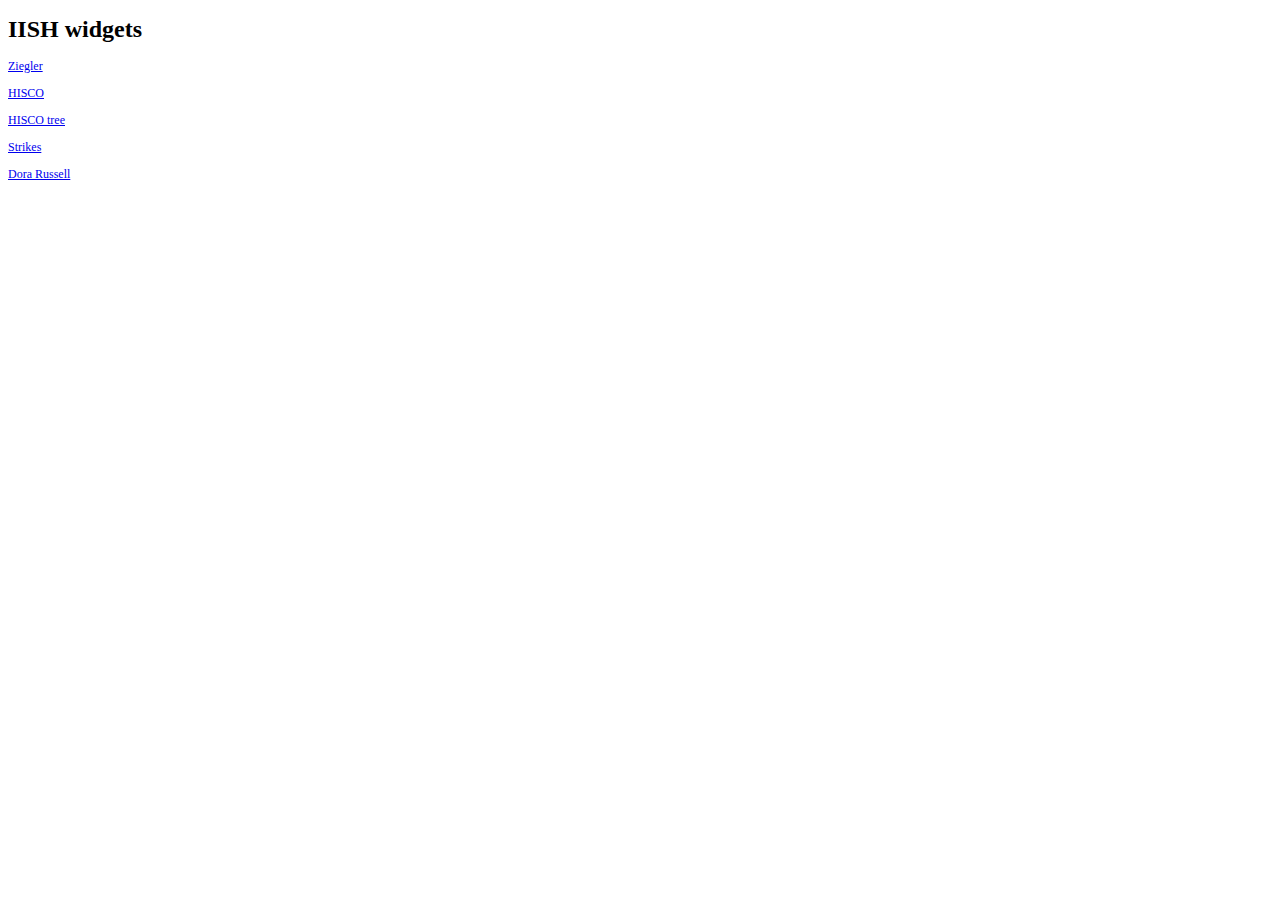
<file: widget/src/main/webapp/index.html>
<!DOCTYPE html>

<html>
<head>
    <title>Widget development</title>
    <link type="text/css" href="css/ui-lightness/jquery-ui-1.8rc1.custom.css" rel="stylesheet"/>
    <link type="text/css" href="css/ui-lightness/widget.css" rel="stylesheet"/>

    <style type="text/css">
        body {
            font-size: 0.75em;
        }
    </style>
</head>

<body>
<h1>IISH widgets</h1>
<p><a href="ziegler.htm">Ziegler</a></p>
<p><a href="hisco.htm">HISCO</a></p>
<p><a href="hisco.tree.htm">HISCO tree</a></p>
<p><a href="strikes.htm">Strikes</a></p>
<p><a href="dorarussell.htm">Dora Russell</a></p>
</body>

</html>
</file>
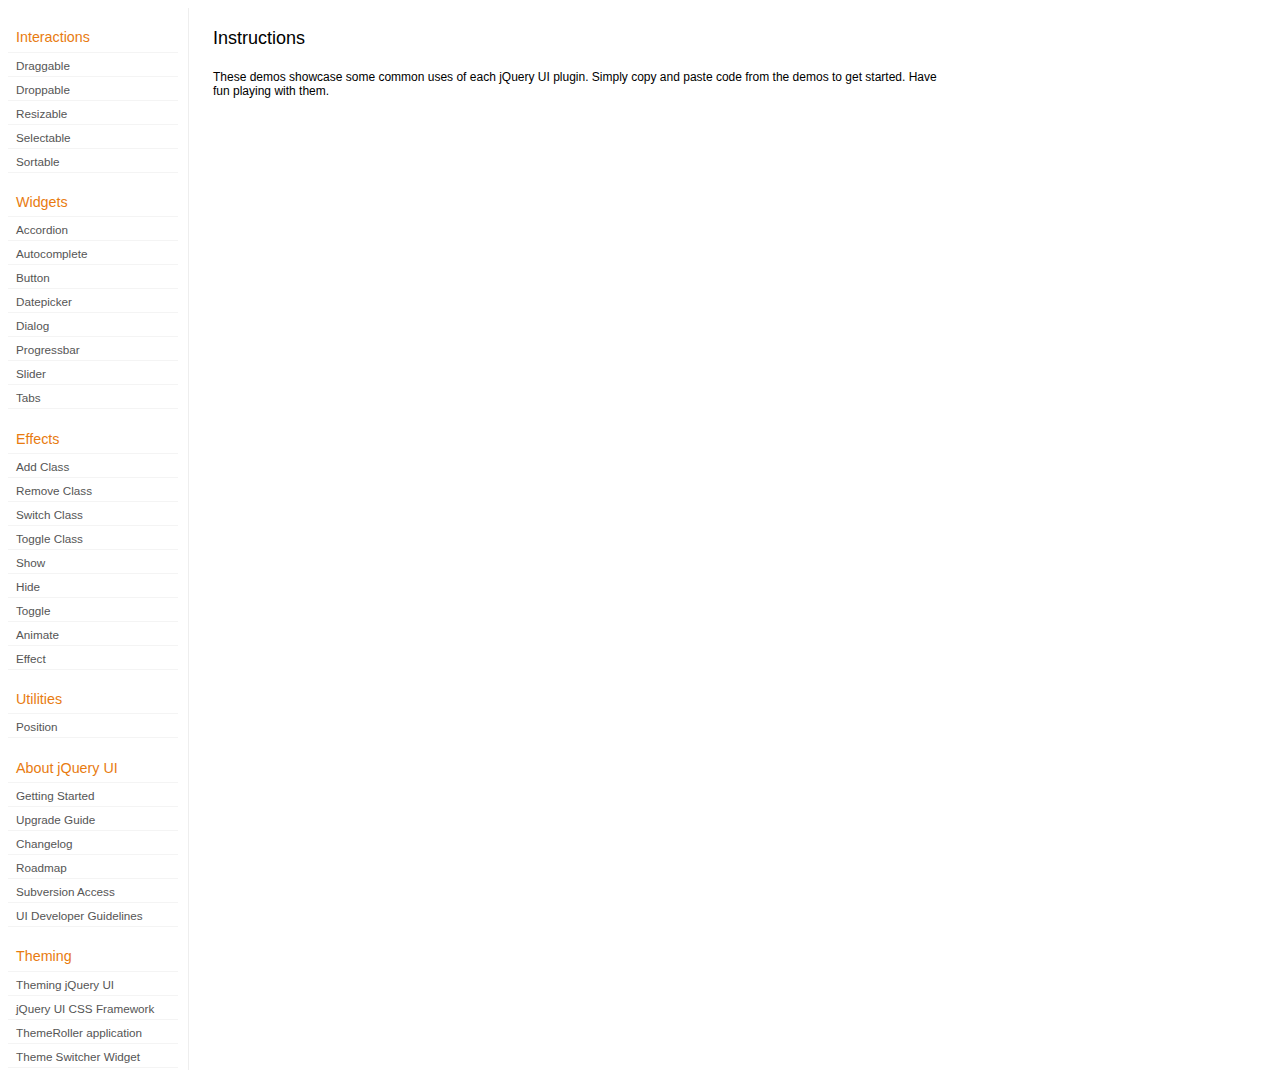
<file: widget/src/main/webapp/development-bundle/demos/index.html>
<!doctype html>
<html lang="en">
<head>
	<meta http-equiv="Content-Type" content="text/html; charset=utf-8" />
	<title>jQuery UI Demos</title>
	<link type="text/css" href="../themes/base/ui.all.css" rel="stylesheet" />
	<link type="text/css" href="demos.css" rel="stylesheet" />
	<script type="text/javascript" src="../jquery-1.4.1.js"></script>
	<script type="text/javascript" src="../external/jquery.bgiframe-2.1.1.js"></script>
	<script type="text/javascript" src="../ui/jquery.ui.core.js"></script>
	<script type="text/javascript" src="../ui/jquery.ui.widget.js"></script>
	<script type="text/javascript" src="../ui/jquery.ui.mouse.js"></script>
	<script type="text/javascript" src="../ui/jquery.ui.accordion.js"></script>
	<script type="text/javascript" src="../ui/jquery.ui.autocomplete.js"></script>
	<script type="text/javascript" src="../ui/jquery.ui.button.js"></script>
	<script type="text/javascript" src="../ui/jquery.ui.datepicker.js"></script>
	<script type="text/javascript" src="../ui/jquery.ui.dialog.js"></script>
	<script type="text/javascript" src="../ui/jquery.ui.draggable.js"></script>
	<script type="text/javascript" src="../ui/jquery.ui.droppable.js"></script>
	<script type="text/javascript" src="../ui/jquery.ui.position.js"></script>
	<script type="text/javascript" src="../ui/jquery.ui.progressbar.js"></script>
	<script type="text/javascript" src="../ui/jquery.ui.resizable.js"></script>
	<script type="text/javascript" src="../ui/jquery.ui.selectable.js"></script>
	<script type="text/javascript" src="../ui/jquery.ui.slider.js"></script>
	<script type="text/javascript" src="../ui/jquery.ui.sortable.js"></script>
	<script type="text/javascript" src="../ui/jquery.ui.tabs.js"></script>
	<script type="text/javascript" src="../ui/jquery.effects.core.js"></script>
	<script type="text/javascript" src="../ui/jquery.effects.blind.js"></script>
	<script type="text/javascript" src="../ui/jquery.effects.bounce.js"></script>
	<script type="text/javascript" src="../ui/jquery.effects.clip.js"></script>
	<script type="text/javascript" src="../ui/jquery.effects.drop.js"></script>
	<script type="text/javascript" src="../ui/jquery.effects.explode.js"></script>
	<script type="text/javascript" src="../ui/jquery.effects.fold.js"></script>
	<script type="text/javascript" src="../ui/jquery.effects.highlight.js"></script>
	<script type="text/javascript" src="../ui/jquery.effects.pulsate.js"></script>
	<script type="text/javascript" src="../ui/jquery.effects.scale.js"></script>
	<script type="text/javascript" src="../ui/jquery.effects.shake.js"></script>
	<script type="text/javascript" src="../ui/jquery.effects.slide.js"></script>
	<script type="text/javascript" src="../ui/jquery.effects.transfer.js"></script>
	<script type="text/javascript" src="../ui/i18n/jquery.ui.datepicker-af.js"></script>
	<script type="text/javascript" src="../ui/i18n/jquery.ui.datepicker-ar.js"></script>
	<script type="text/javascript" src="../ui/i18n/jquery.ui.datepicker-az.js"></script>
	<script type="text/javascript" src="../ui/i18n/jquery.ui.datepicker-bs.js"></script>
	<script type="text/javascript" src="../ui/i18n/jquery.ui.datepicker-bg.js"></script>
	<script type="text/javascript" src="../ui/i18n/jquery.ui.datepicker-ca.js"></script>
	<script type="text/javascript" src="../ui/i18n/jquery.ui.datepicker-cs.js"></script>
	<script type="text/javascript" src="../ui/i18n/jquery.ui.datepicker-da.js"></script>
	<script type="text/javascript" src="../ui/i18n/jquery.ui.datepicker-de.js"></script>
	<script type="text/javascript" src="../ui/i18n/jquery.ui.datepicker-el.js"></script>
	<script type="text/javascript" src="../ui/i18n/jquery.ui.datepicker-en-GB.js"></script>
	<script type="text/javascript" src="../ui/i18n/jquery.ui.datepicker-eo.js"></script>
	<script type="text/javascript" src="../ui/i18n/jquery.ui.datepicker-es.js"></script>
	<script type="text/javascript" src="../ui/i18n/jquery.ui.datepicker-et.js"></script>
	<script type="text/javascript" src="../ui/i18n/jquery.ui.datepicker-eu.js"></script>
	<script type="text/javascript" src="../ui/i18n/jquery.ui.datepicker-fa.js"></script>
	<script type="text/javascript" src="../ui/i18n/jquery.ui.datepicker-fi.js"></script>
	<script type="text/javascript" src="../ui/i18n/jquery.ui.datepicker-fr.js"></script>
	<script type="text/javascript" src="../ui/i18n/jquery.ui.datepicker-fr-CH.js"></script>
	<script type="text/javascript" src="../ui/i18n/jquery.ui.datepicker-he.js"></script>
	<script type="text/javascript" src="../ui/i18n/jquery.ui.datepicker-hr.js"></script>
	<script type="text/javascript" src="../ui/i18n/jquery.ui.datepicker-hu.js"></script>
	<script type="text/javascript" src="../ui/i18n/jquery.ui.datepicker-hy.js"></script>
	<script type="text/javascript" src="../ui/i18n/jquery.ui.datepicker-id.js"></script>
	<script type="text/javascript" src="../ui/i18n/jquery.ui.datepicker-is.js"></script>
	<script type="text/javascript" src="../ui/i18n/jquery.ui.datepicker-it.js"></script>
	<script type="text/javascript" src="../ui/i18n/jquery.ui.datepicker-ja.js"></script>
	<script type="text/javascript" src="../ui/i18n/jquery.ui.datepicker-ko.js"></script>
	<script type="text/javascript" src="../ui/i18n/jquery.ui.datepicker-lt.js"></script>
	<script type="text/javascript" src="../ui/i18n/jquery.ui.datepicker-lv.js"></script>
	<script type="text/javascript" src="../ui/i18n/jquery.ui.datepicker-ms.js"></script>
	<script type="text/javascript" src="../ui/i18n/jquery.ui.datepicker-nl.js"></script>
	<script type="text/javascript" src="../ui/i18n/jquery.ui.datepicker-no.js"></script>
	<script type="text/javascript" src="../ui/i18n/jquery.ui.datepicker-pl.js"></script>
	<script type="text/javascript" src="../ui/i18n/jquery.ui.datepicker-pt-BR.js"></script>
	<script type="text/javascript" src="../ui/i18n/jquery.ui.datepicker-ro.js"></script>
	<script type="text/javascript" src="../ui/i18n/jquery.ui.datepicker-ru.js"></script>
	<script type="text/javascript" src="../ui/i18n/jquery.ui.datepicker-sk.js"></script>
	<script type="text/javascript" src="../ui/i18n/jquery.ui.datepicker-sl.js"></script>
	<script type="text/javascript" src="../ui/i18n/jquery.ui.datepicker-sq.js"></script>
	<script type="text/javascript" src="../ui/i18n/jquery.ui.datepicker-sr.js"></script>
	<script type="text/javascript" src="../ui/i18n/jquery.ui.datepicker-sr-SR.js"></script>
	<script type="text/javascript" src="../ui/i18n/jquery.ui.datepicker-sv.js"></script>
	<script type="text/javascript" src="../ui/i18n/jquery.ui.datepicker-th.js"></script>
	<script type="text/javascript" src="../ui/i18n/jquery.ui.datepicker-tr.js"></script>
	<script type="text/javascript" src="../ui/i18n/jquery.ui.datepicker-uk.js"></script>
	<script type="text/javascript" src="../ui/i18n/jquery.ui.datepicker-vi.js"></script>
	<script type="text/javascript" src="../ui/i18n/jquery.ui.datepicker-zh-CN.js"></script>
	<script type="text/javascript" src="../ui/i18n/jquery.ui.datepicker-zh-TW.js"></script>
	<script type="text/javascript">
	jQuery(function($) {
		
		$('.left-nav a').click(function(ev) {
			window.location.hash = this.href.replace(/.+\/([^\/]+)\/index\.html/,'$1') + '|default';
			loadPage(this.href);
			$('.left-nav a.selected').removeClass('selected');
			$(this).addClass('selected');
			ev.preventDefault();
		});
		
		if (window.location.hash) {
			if (window.location.hash.indexOf('|') === -1) {
				window.location.hash += '|default';	
			}			
			var path = window.location.href.replace(/(index\.html)?#/,'');
			path = path.replace('\|','/') + '.html';
			loadPage(path);
		}		

		function loadPage(path) {			
			var section = path.replace(/\/[^\/]+\.html/,'');
			var header = section.replace(/.+\/([^\/]+)/,'$1').replace(/_/, ' ');
			
			$('td.normal div.normal')
				.empty()
				.append('<h4 class="demo-subheader">Functional demo:</h4>')
				.append('<h3 class="demo-header">'+ header +'</h3>')
				.append('<div id="demo-config"></div>')
				.find('#demo-config')
					.append('<div id="demo-frame"></div><div id="demo-config-menu"></div><div id="demo-link"><a class="demoWindowLink" href="#"><span class="ui-icon ui-icon-newwin"></span>Open demo in a new window</a></div>')
					.find('#demo-config-menu')
						.load(section + '/index.html .demos-nav', function() {
							$('#demo-config-menu a').each(function() {
								this.setAttribute('href', section + '/' + this.getAttribute('href').replace(/.+\/([^\/]+)/,'$1'));
								$(this).attr('target', 'demo-frame');
								$(this).click(function() {

									resetDemos();
									
									$(this).parents('ul').find('li').removeClass('demo-config-on');
									$(this).parent().addClass('demo-config-on');
									$('#demo-notes').fadeOut();

									//Set the hash to the actual page without ".html"
									window.location.hash = header + '|' + this.getAttribute('href').match((/\/([^\/\\]+)\.html/))[1];

									loadDemo(this.getAttribute('href'));

									return false;
								});
							});

							if (window.location.hash) {
								var demo = window.location.hash.split('|')[1];
								$('#demo-config-menu a').each(function(){
									if (this.href.indexOf(demo + '.html') !== -1) {
										$(this).parents('ul').find('li').removeClass('demo-config-on');
										$(this).parent().addClass('demo-config-on');									
										loadDemo(this.href);										
									}
								});
							}

							updateDemoNotes();
						})
					.end()
					.find('#demo-link a')
						.bind('click', function(ev){
							window.open(this.href);
							ev.preventDefault();
						})
					.end()
				.end()
			;
			
			resetDemos();
		}
				
		function loadDemo(path) {
			var directory = path.match(/([^\/]+)\/[^\/\.]+\.html$/)[1];
			$.get(path, function(data) {
				var source = data;
				data = data.replace(/<script.*>.*<\/script>/ig,""); // Remove script tags
				data = data.replace(/<\/?link.*>/ig,""); //Remove link tags
				data = data.replace(/<\/?html.*>/ig,""); //Remove html tag
				data = data.replace(/<\/?body.*>/ig,""); //Remove body tag
				data = data.replace(/<\/?head.*>/ig,""); //Remove head tag
				data = data.replace(/<\/?!doctype.*>/ig,""); //Remove doctype
				data = data.replace(/<title.*>.*<\/title>/ig,""); // Remove title tags
				data = data.replace(/((href|src)=["'])(?!(http|#))/ig, "$1" + directory + "/");

				$('#demo-style').remove();
				$('#demo-frame').empty().html(data);
				$('#demo-frame style').clone().appendTo('head').attr('id','demo-style');
				$('#demo-link a').attr('href', path);
				updateDemoNotes();
				updateDemoSource(source);
				
				if (/default.html$/.test(path)) {
					$.get("documentation/docs-" + path.match(/demos\/(.+)\//)[1] + ".html", function(html) {
						$("#demo-source").after(html);
						$("#widget-docs").tabs();
						$(".param-header").click(function() {
							$(this).parent().toggleClass("param-open").end().next().toggle();
						});
						$(".docs-list-header").each(function() {
							var header = $(this);
							var details = header.next().find(".param-details").hide();
							$("a:first", header).click(function() {
								details.show().parent().addClass("param-open");
								return false;
							});
							$("a:last", header).click(function() {
								details.hide().parent().removeClass("param-open");
								return false;
							});
						});
					});
				}
			});
		}

		function updateDemoNotes() {
			var notes = $('#demo-frame .demo-description');
			if ($('#demo-notes').length == 0) {
				$('<div id="demo-notes"></div>').insertAfter('#demo-config');
			}
			$('#demo-notes').hide().empty().html(notes.html());
			$('#demo-notes').show();
			notes.hide();
		}
		
		function updateDemoSource(source) {
			if ($('#demo-source').length == 0) {
				$('<div id="demo-source"><a href="#" class="source-closed">View Source</a><div><pre><code></code></pre></div></div>').insertAfter('#demo-notes');
				$('#demo-source').find(">a").click(function() {
					$(this).toggleClass("source-closed").toggleClass("source-open").next().toggle();
					return false;
				}).end().find(">div").hide();
			}
			var cleanedSource = source
				.replace('themes/base/ui.all.css', 'theme/ui.all.css')
				.replace(/\s*\x3Clink.*demos\x2Ecss.*\x3E\s*/, '\r\n\t')
				.replace(/\x2E\x2E\x2F\x2E\x2E\x2F/g, '');

			$('#demo-source code').empty().text(cleanedSource);
		}
		
		function resetDemos() {
			$.datepicker.setDefaults($.extend({showMonthAfterYear: false}, $.datepicker.regional['']));
			$(".ui-dialog-content").remove();			
		}
				
	});
	</script>
</head>
<body>

<table class="layout-grid" cellspacing="0" cellpadding="0">
	<tr>
		<td class="left-nav">
			<dl class="demos-nav">
				<dt>Interactions</dt>
					<dd><a href="draggable/index.html">Draggable</a></dd>
					<dd><a href="droppable/index.html">Droppable</a></dd>
					<dd><a href="resizable/index.html">Resizable</a></dd>
					<dd><a href="selectable/index.html">Selectable</a></dd>
					<dd><a href="sortable/index.html">Sortable</a></dd>
				<dt>Widgets</dt>
					<dd><a href="accordion/index.html">Accordion</a></dd>
					<dd><a href="autocomplete/index.html">Autocomplete</a></dd>
					<dd><a href="button/index.html">Button</a></dd>
					<dd><a href="datepicker/index.html">Datepicker</a></dd>
					<dd><a href="dialog/index.html">Dialog</a></dd>
					<dd><a href="progressbar/index.html">Progressbar</a></dd>
					<dd><a href="slider/index.html">Slider</a></dd>
					<dd><a href="tabs/index.html">Tabs</a></dd>
				<dt>Effects</dt>
					<dd><a href="addClass/index.html">Add Class</a></dd>
					<dd><a href="removeClass/index.html">Remove Class</a></dd>
					<dd><a href="switchClass/index.html">Switch Class</a></dd>
					<dd><a href="toggleClass/index.html">Toggle Class</a></dd>
					<dd><a href="show/index.html">Show</a></dd>
					<dd><a href="hide/index.html">Hide</a></dd>
					<dd><a href="toggle/index.html">Toggle</a></dd>
					<dd><a href="animate/index.html">Animate</a></dd>
					<dd><a href="effect/index.html">Effect</a></dd>
				<dt>Utilities</dt>
                    <dd><a href="position/index.html">Position</a></dd>
				<dt>About jQuery UI</dt>
					<dd><a href="http://jqueryui.com/docs/Getting_Started">Getting Started</a></dd>
					<dd><a href="http://jqueryui.com/docs/Upgrade_Guide">Upgrade Guide</a></dd>					
					<dd><a href="http://jqueryui.com/docs/Changelog">Changelog</a></dd>
					<dd><a href="http://jqueryui.com/docs/Roadmap">Roadmap</a></dd>
					<dd><a href="http://jqueryui.com/docs/Subversion">Subversion Access</a></dd>
					<dd><a href="http://jqueryui.com/docs/Developer_Guide">UI Developer Guidelines</a></dd>
				<dt>Theming</dt>
					<dd><a href="http://jqueryui.com/docs/Theming">Theming jQuery UI</a></dd>
					<dd><a href="http://jqueryui.com/docs/Theming/API">jQuery UI CSS Framework</a></dd>
					<dd><a href="http://jqueryui.com/docs/Theming/Themeroller">ThemeRoller application</a></dd>
					<dd><a href="http://jqueryui.com/docs/Theming/ThemeSwitcher">Theme Switcher Widget</a></dd>

			</dl>
		</td>
		<td class="normal">

			<div class="normal">

					<h3>Instructions</h3>
					<p>
						These demos showcase some common uses of each jQuery UI plugin. Simply copy and paste code from the demos to get started. Have fun playing with them.
					</p>
				
			</div>

		</td>
	</tr>
</table>
</body>
</html>
</file>
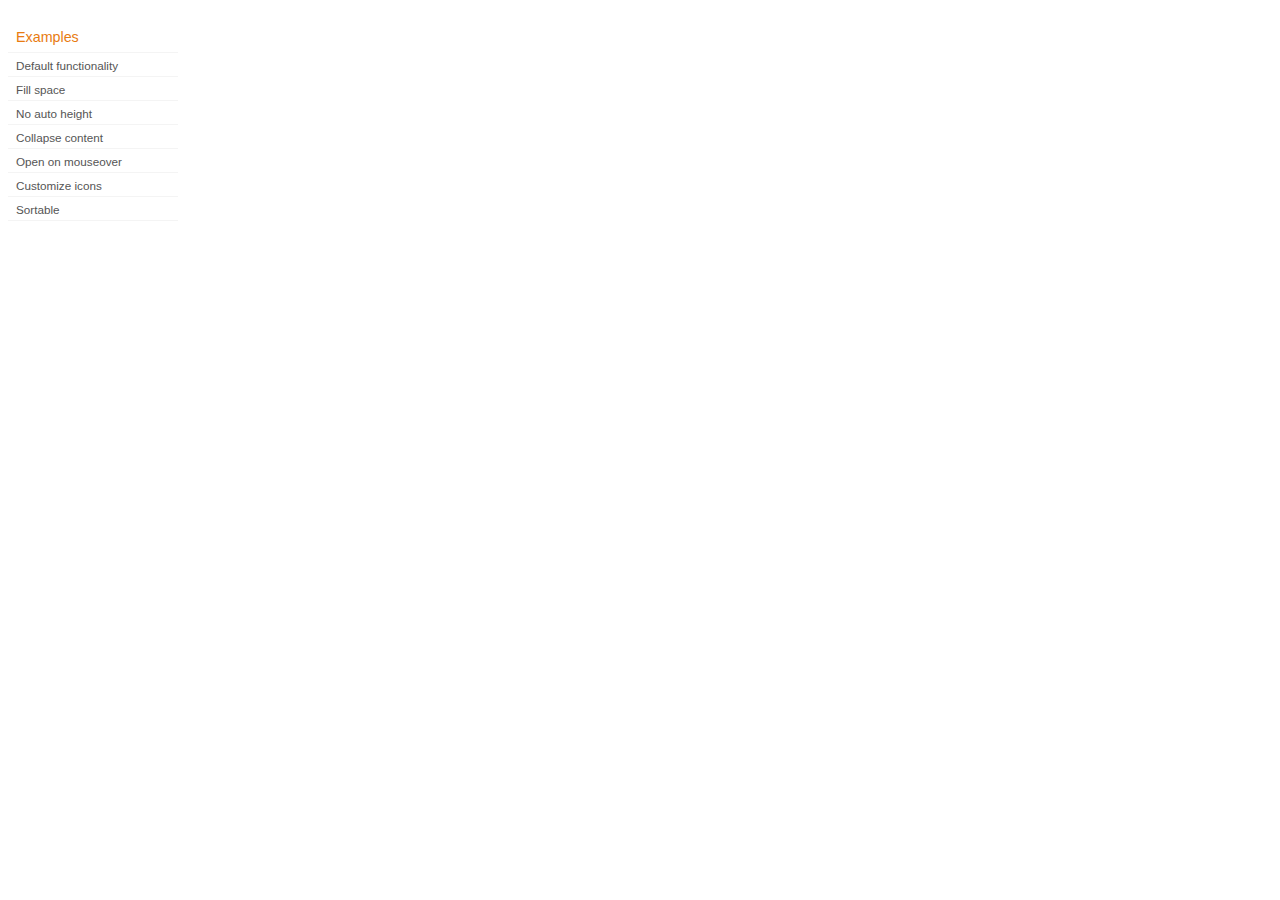
<file: widget/src/main/webapp/development-bundle/demos/accordion/index.html>
<!doctype html>
<html lang="en">
<head>
	<title>jQuery UI Accordion Demos</title>
	<link type="text/css" href="../demos.css" rel="stylesheet" />
</head>
<body>
	<div class="demos-nav">
		<h4>Examples</h4>
		<ul>
			<li class="demo-config-on"><a href="default.html">Default functionality</a></li>
			<li><a href="fillspace.html">Fill space</a></li>
			<li><a href="no-auto-height.html">No auto height</a></li>
			<li><a href="collapsible.html">Collapse content</a></li>
			<li><a href="mouseover.html">Open on mouseover</a></li>
			<li><a href="custom-icons.html">Customize icons</a></li>
			<li><a href="sortable.html">Sortable</a></li>
		</ul>
	</div>
</body>
</html>
</file>
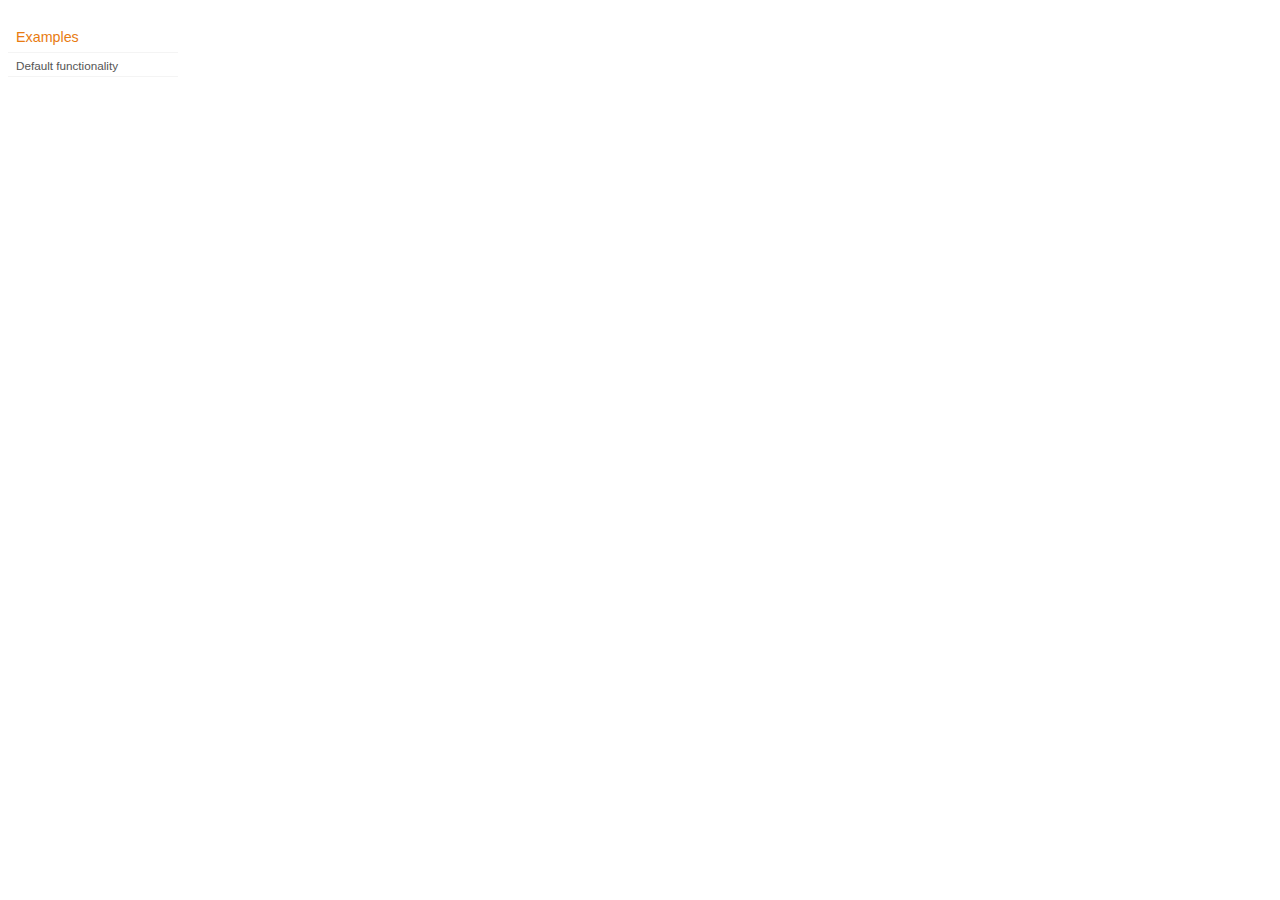
<file: widget/src/main/webapp/development-bundle/demos/addClass/index.html>
<!doctype html>
<html lang="en">
<head>
	<title>jQuery UI Effects Demos</title>
	<link type="text/css" href="../demos.css" rel="stylesheet" />
</head>
<body>

<div class="demos-nav">
	<h4>Examples</h4>
	<ul>
		<li class="demo-config-on"><a href="default.html">Default functionality</a></li>
	</ul>
</div>

</body>
</html>
</file>
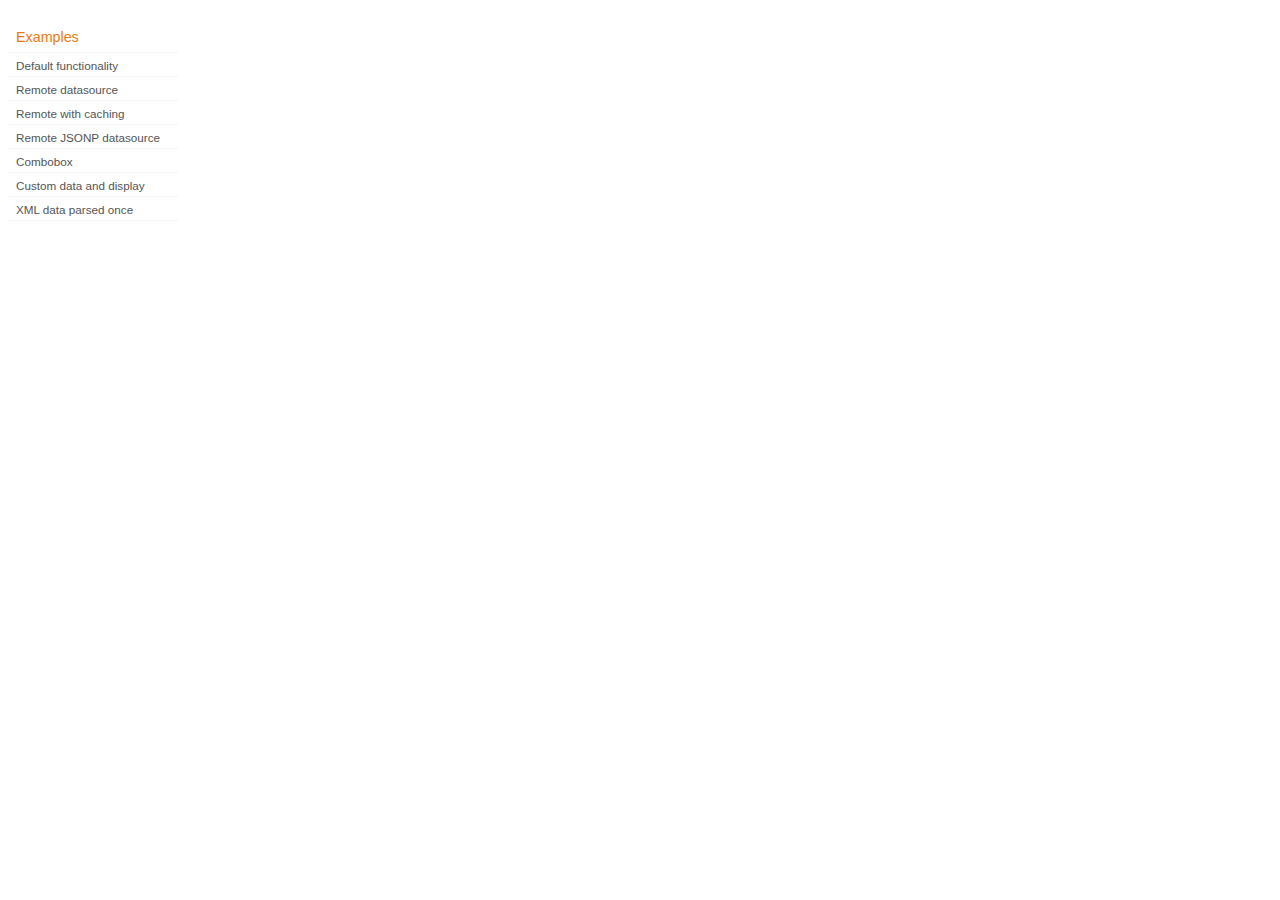
<file: widget/src/main/webapp/development-bundle/demos/autocomplete/index.html>
<!doctype html>
<html lang="en">
<head>
	<title>jQuery UI Autocomplete Demos</title>
	<link type="text/css" href="../demos.css" rel="stylesheet" />
</head>
<body>
	<div class="demos-nav">
		<h4>Examples</h4>
		<ul>
			<li class="demo-config-on"><a href="default.html">Default functionality</a></li>
			<li><a href="remote.html">Remote datasource</a></li>
			<li><a href="remote-with-cache.html">Remote with caching</a></li>
			<li><a href="remote-jsonp.html">Remote JSONP datasource</a></li>
			<li><a href="combobox.html">Combobox</a></li>
			<li><a href="custom-data.html">Custom data and display</a></li>
			<li><a href="xml.html">XML data parsed once</a></li>
		</ul>
	</div>
</body>
</html>
</file>
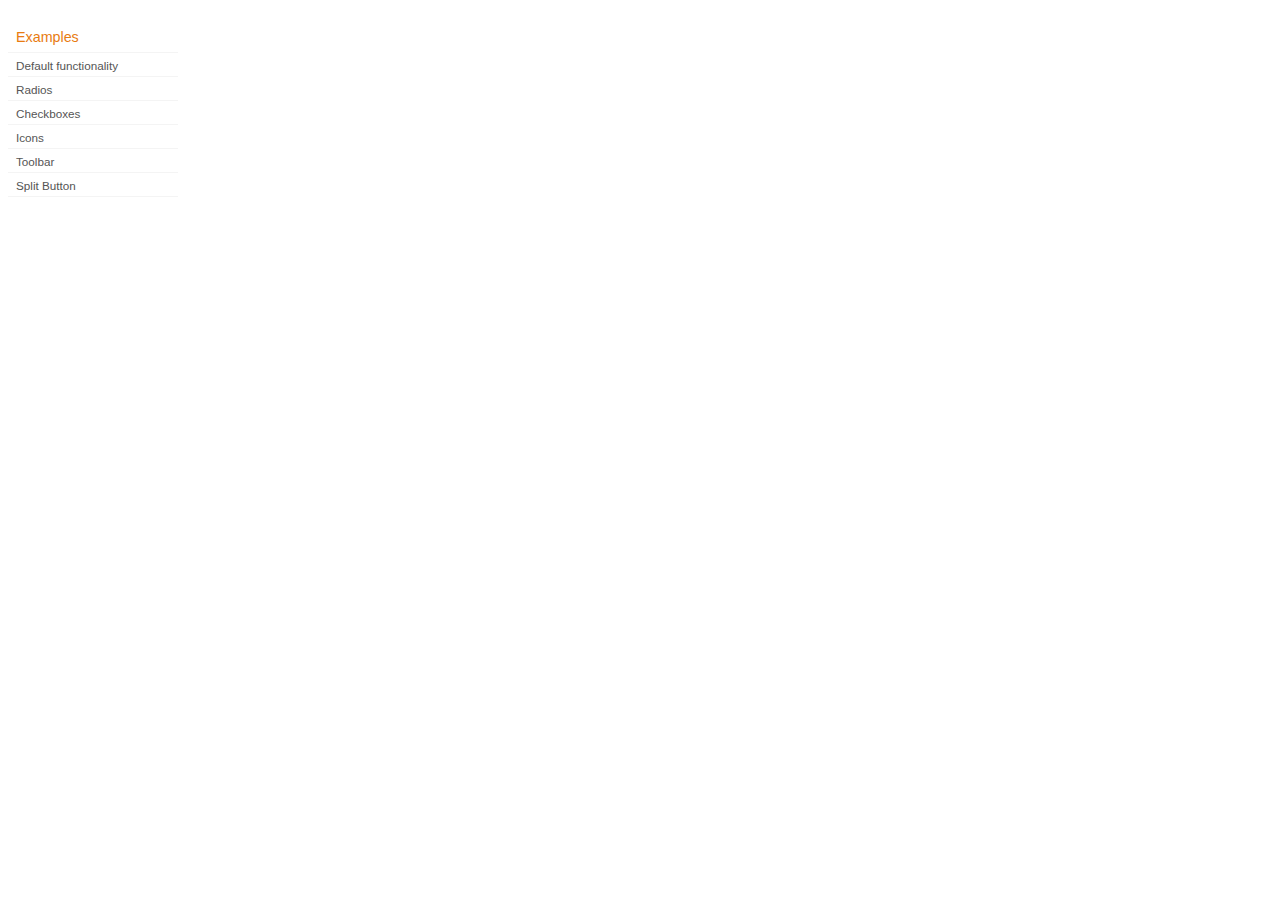
<file: widget/src/main/webapp/development-bundle/demos/button/index.html>
<!doctype html>
<html lang="en">
<head>
	<title>jQuery UI Button Demos</title>
	<link type="text/css" href="../demos.css" rel="stylesheet" />
</head>
<body>

<div class="demos-nav">
	<h4>Examples</h4>
	<ul>
		<li class="demo-config-on"><a href="default.html">Default functionality</a></li>
		<li><a href="radio.html">Radios</a></li>
		<li><a href="checkbox.html">Checkboxes</a></li>
		<li><a href="icons.html">Icons</a></li>
		<li><a href="toolbar.html">Toolbar</a></li>
		<li><a href="splitbutton.html">Split Button</a></li>
	</ul>
</div>

</body>
</html>
</file>
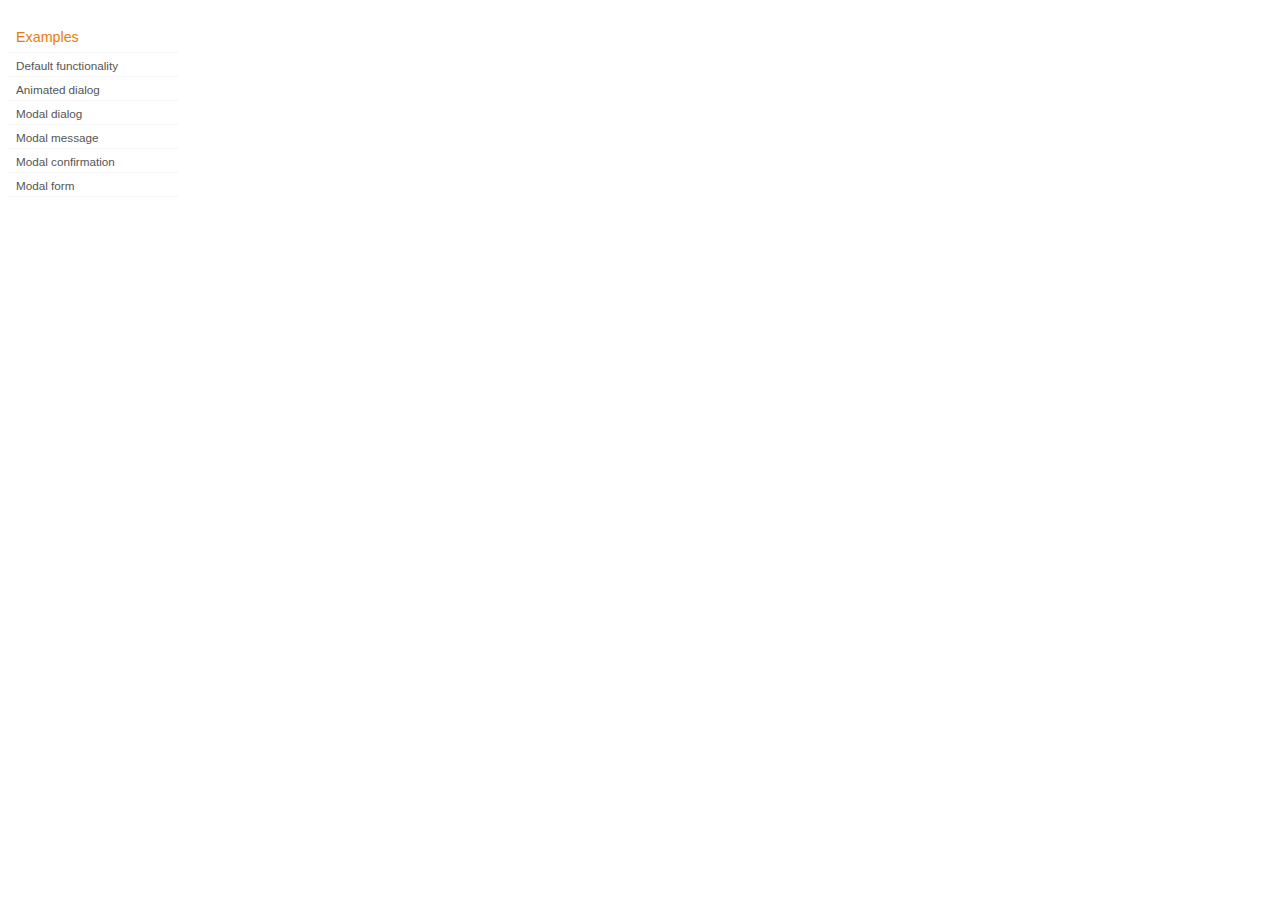
<file: widget/src/main/webapp/development-bundle/demos/dialog/index.html>
<!doctype html>
<html lang="en">
<head>
	<title>jQuery UI Dialog Demos</title>
	<link type="text/css" href="../demos.css" rel="stylesheet" />
</head>
<body>

<div class="demos-nav">
	<h4>Examples</h4>
	<ul>
		<li class="demo-config-on"><a href="default.html">Default functionality</a></li>
		<li><a href="animated.html">Animated dialog</a></li>
		<li><a href="modal.html">Modal dialog</a></li>
		<li><a href="modal-message.html">Modal message</a></li>
		<li><a href="modal-confirmation.html">Modal confirmation</a></li>
		<li><a href="modal-form.html">Modal form</a></li>
	</ul>
</div>

</body>
</html>
</file>
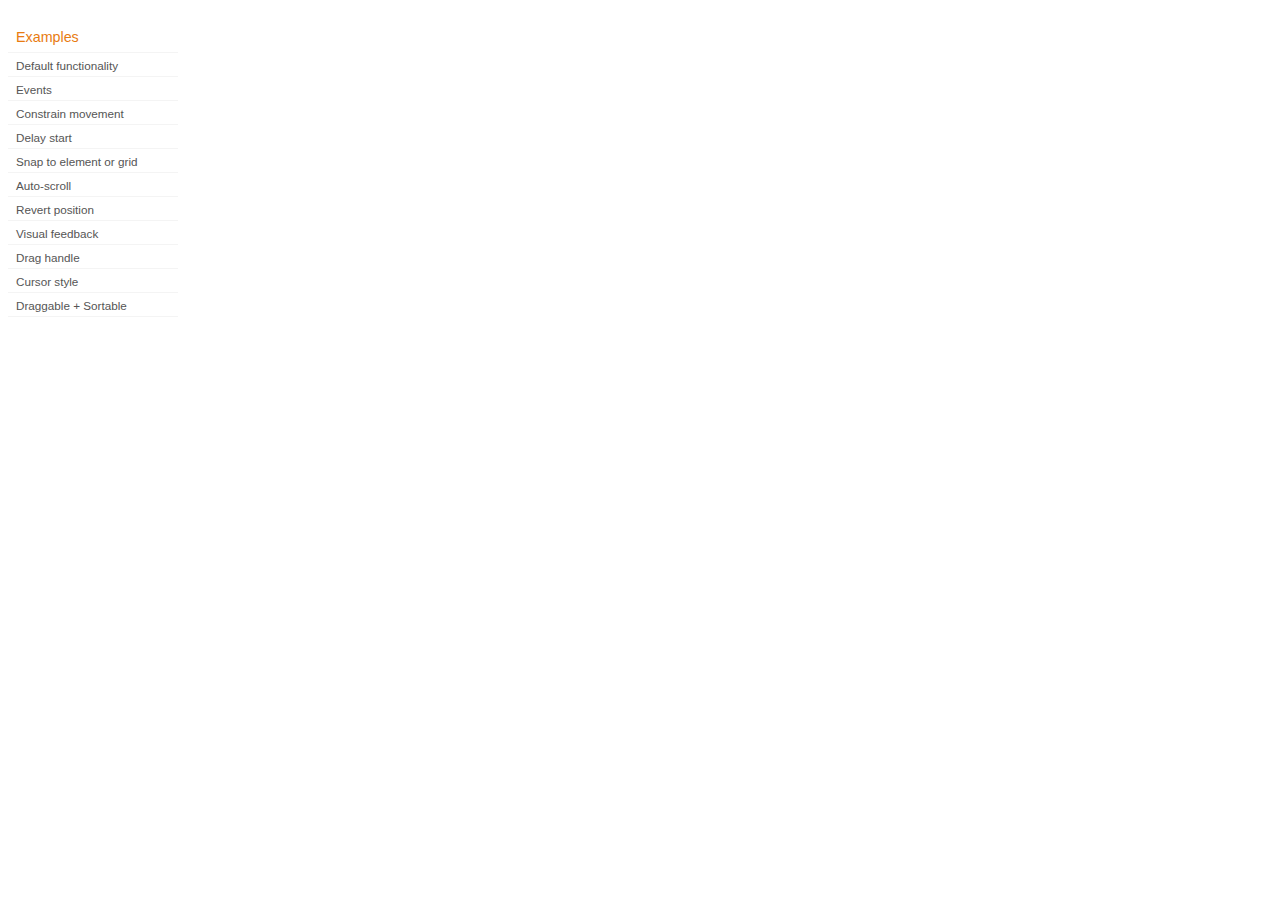
<file: widget/src/main/webapp/development-bundle/demos/draggable/index.html>
<!doctype html>
<html lang="en">
<head>
	<title>jQuery UI Draggable Demos</title>
	<link type="text/css" href="../demos.css" rel="stylesheet" />
</head>
<body>

<div class="demos-nav">
	<h4>Examples</h4>
	<ul>
		<li class="demo-config-on"><a href="default.html">Default functionality</a></li>
		<li><a href="events.html">Events</a></li>
		<li><a href="constrain-movement.html">Constrain movement</a></li>
		<li><a href="delay-start.html">Delay start</a></li>
		<li><a href="snap-to.html">Snap to element or&#160;grid</a></li>
		<li><a href="scroll.html">Auto-scroll</a></li>
		<li><a href="revert.html">Revert position</a></li>
		<li><a href="visual-feedback.html">Visual feedback</a></li>
		<li><a href="handle.html">Drag handle</a></li>
		<li><a href="cursor-style.html">Cursor style</a></li>
		<li><a href="sortable.html">Draggable + Sortable</a></li>
	</ul>
</div>

</body>
</html>
</file>
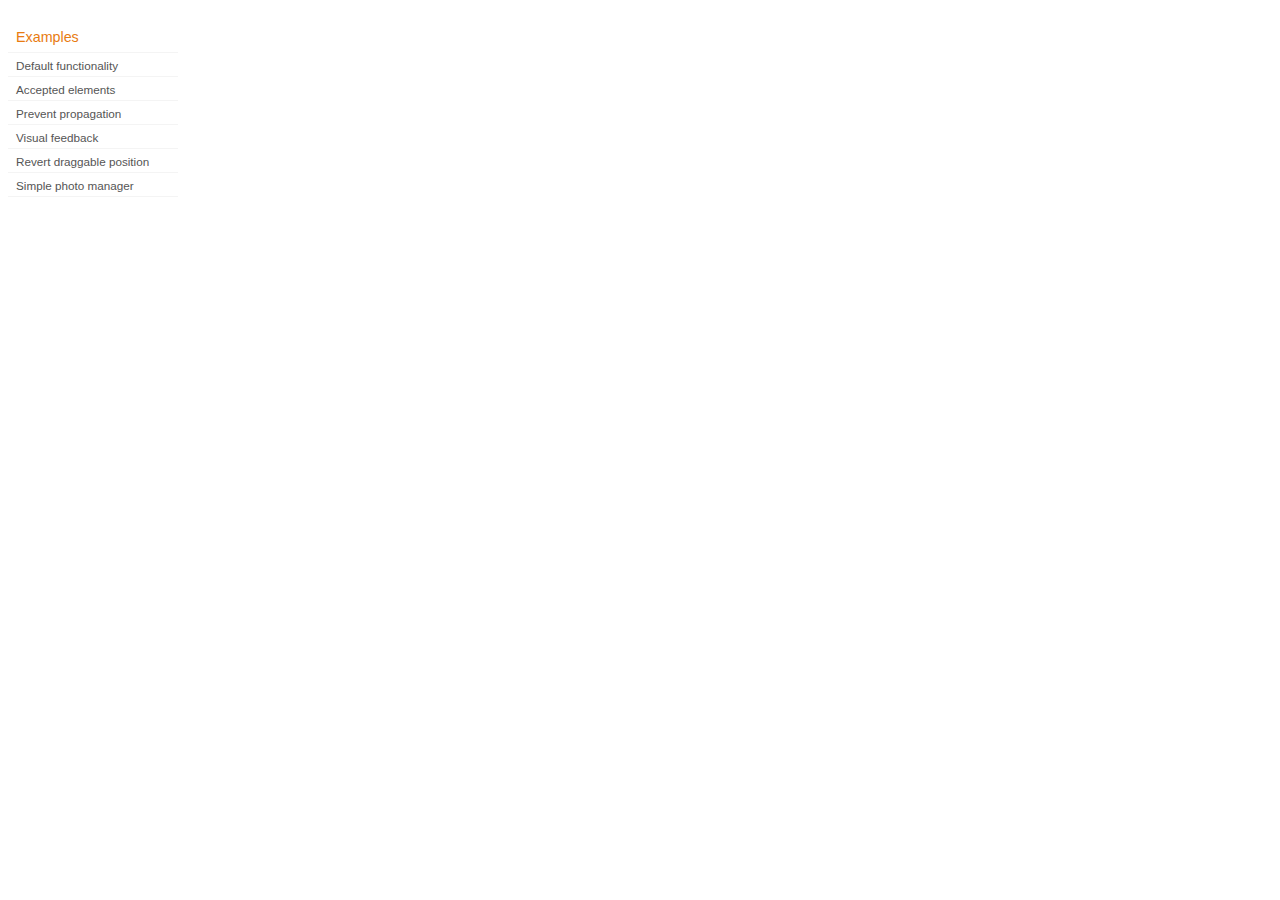
<file: widget/src/main/webapp/development-bundle/demos/droppable/index.html>
<!doctype html>
<html lang="en">
<head>
	<title>jQuery UI Droppable Demos</title>
	<link type="text/css" href="../demos.css" rel="stylesheet" />
</head>
<body>

<div class="demos-nav">
	<h4>Examples</h4>
	<ul>
		<li class="demo-config-on"><a href="default.html">Default functionality</a></li>
		<li><a href="accepted-elements.html">Accepted elements</a></li>
		<li><a href="propagation.html">Prevent propagation</a></li>
		<li><a href="visual-feedback.html">Visual feedback</a></li>
		<li><a href="revert.html">Revert draggable position</a></li>
		<li><a href="photo-manager.html">Simple photo manager</a></li>
	</ul>
</div>

</body>
</html>
</file>
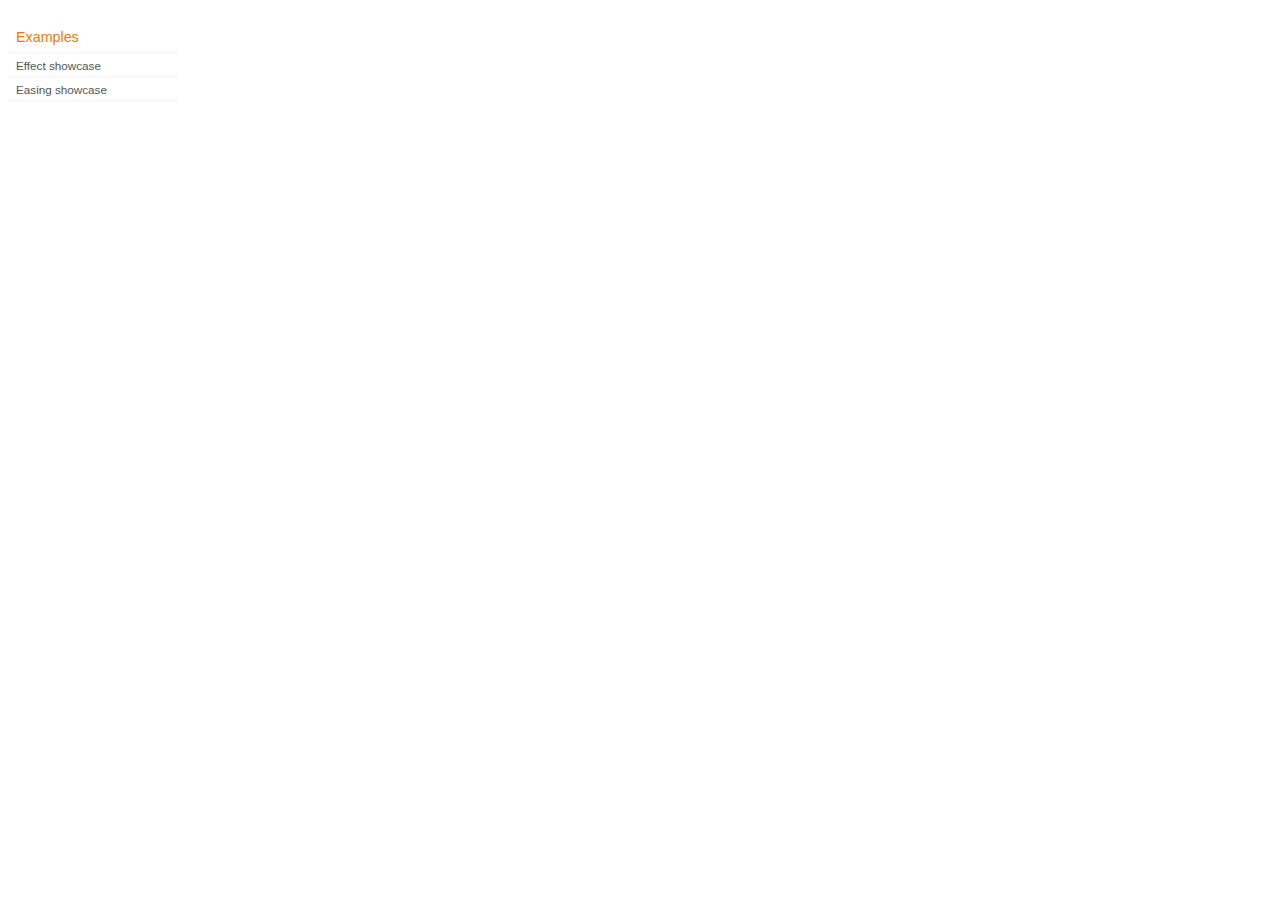
<file: widget/src/main/webapp/development-bundle/demos/effect/index.html>
<!doctype html>
<html lang="en">
<head>
	<title>jQuery UI Effect Demos</title>
	<link type="text/css" href="../demos.css" rel="stylesheet" />
</head>
<body>

<div class="demos-nav">
	<h4>Examples</h4>
	<ul>
		<li class="demo-config-on"><a href="default.html">Effect showcase</a></li>
		<li class="demo-config-on"><a href="easing.html">Easing showcase</a></li>
		<!-- WIP
		<li class="demo-config-on"><a href="scale.html">Scale effect</a></li>
		<li class="demo-config-on"><a href="size.html">Size effect</a></li>
		<li class="demo-config-on"><a href="transfer.html">Transfer effect</a></li>
		-->
	</ul>
</div>

</body>
</html>
</file>
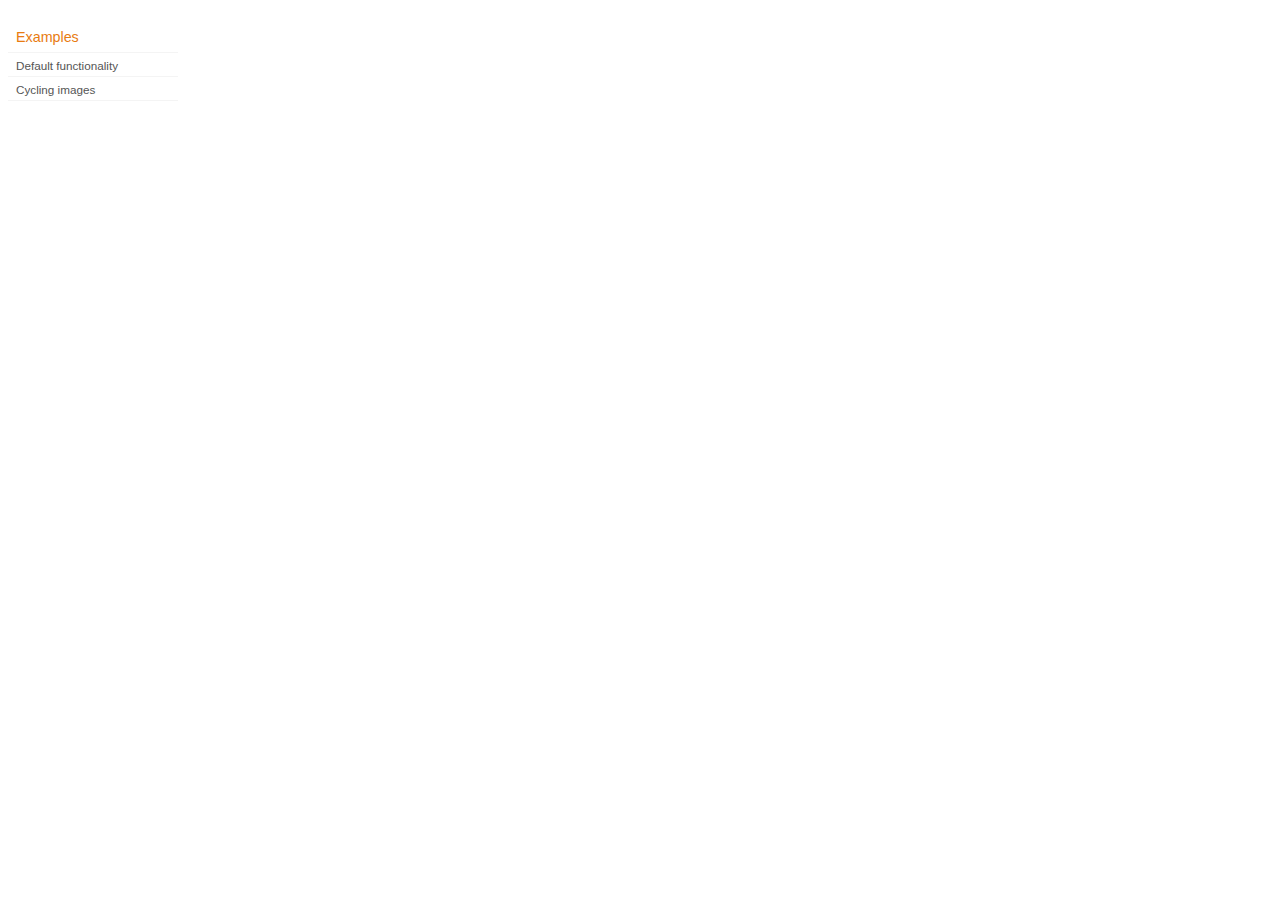
<file: widget/src/main/webapp/development-bundle/demos/position/index.html>
<!doctype html>
<html lang="en">
<head>
	<title>jQuery UI Position Demo</title>
	<link type="text/css" href="../demos.css" rel="stylesheet" />
</head>
<body>

<div class="demos-nav">
	<h4>Examples</h4>
	<ul>
		<li class="demo-config-on"><a href="default.html">Default functionality</a></li>
		<li><a href="cycler.html">Cycling images</a></li>
	</ul>
</div>

</body>
</html>
</file>
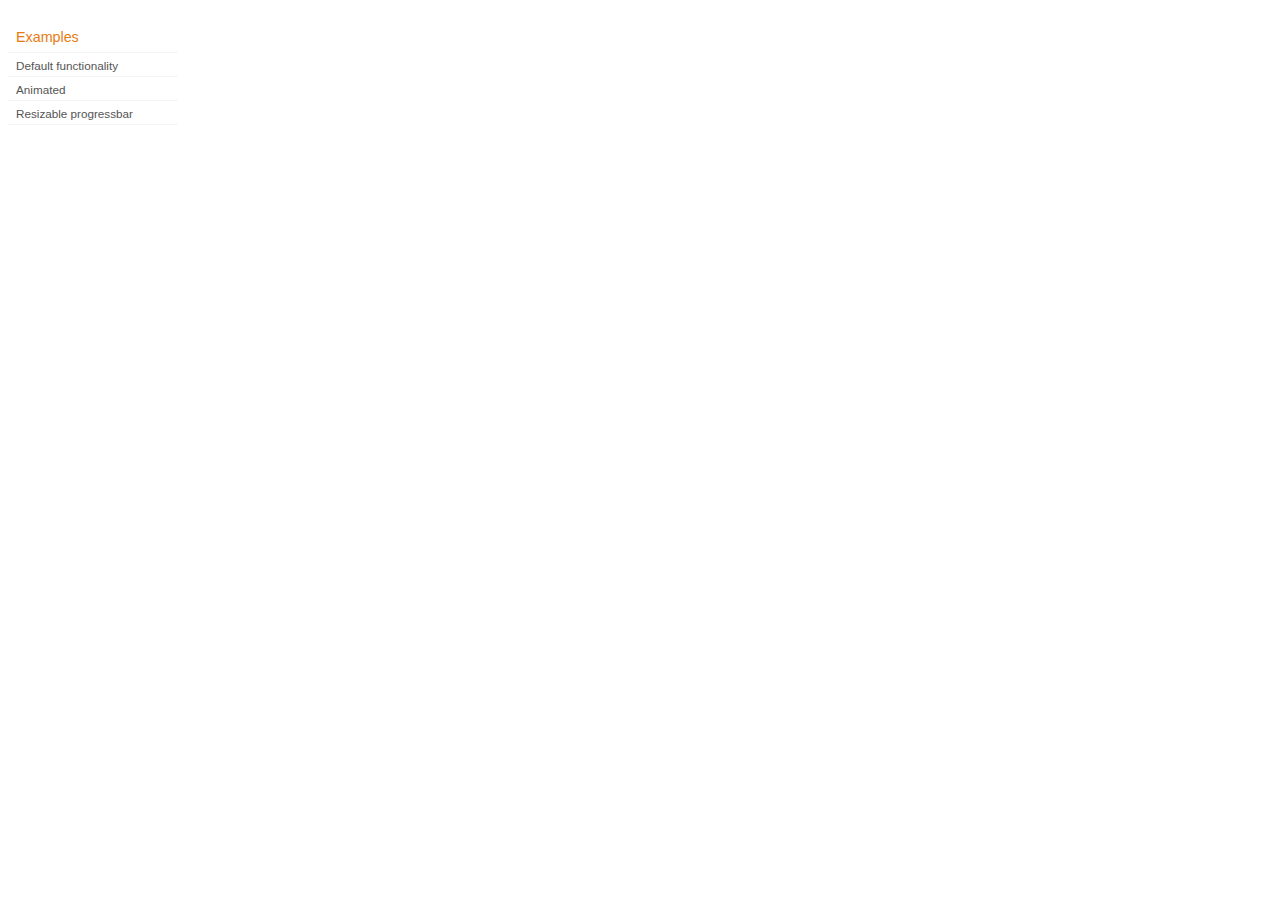
<file: widget/src/main/webapp/development-bundle/demos/progressbar/index.html>
<!doctype html>
<html lang="en">
<head>
	<title>jQuery UI Progressbar Demos</title>
	<link type="text/css" href="../demos.css" rel="stylesheet" />
</head>
<body>

<div class="demos-nav">
	<h4>Examples</h4>
	<ul>
		<li class="demo-config-on"><a href="default.html">Default functionality</a></li>
		<li><a href="animated.html">Animated</a></li>
		<li><a href="resize.html">Resizable progressbar</a></li>
	</ul>
</div>

</body>
</html>
</file>
<file: widget/src/main/webapp/css/ui-lightness/widget.css>
.iish_widget
{
    clear:both;
}

.iish_widget h4
{
    display:inline;
}
.iish_widget .sru
{
    display:none;
}

.iish_widget .pager
{
    padding-left:5px;
    margin-left:0px;
}
.iish_widget .pager li
{
    list-style-type:none;
    display:inline;
    margin-left:4px;
}

.iish_widget .search
{
    padding:15px;
}
#search_container
{
    float:left;
    margin-top:5px;
    margin-right:5px;
}
.iish_widget .search ol
{
    padding-left:0px;
}
.iish_widget .search li
{
    list-style-type:none;
}

.search label
{
    float:left;
    text-align: right;    
}
.search select
{
    float:right;
}
.search input
{
    float:right;
}

.iish_widget .navigate
{
    padding:5px;
    cursor:pointer;
}
.iish_widget .navigate h4
{
    padding-right:1.1em;
}
.iish_widget .navigate span
{
    display:inline-block;
}
.iish_widget .navigate p
{
    padding-right:1.1em;
    display:inline;
}
.iish_widget #result
{
    float:right;
    padding:0px;
    margin-top:5px;
}

.fulllist dd li
{
    display:inline;
    list-style-type:none;
}

.iish_widget .resultset
{
    float:right;
    margin:0px;
    padding-left:10px;
    padding-right:10px;
    height:600px;
    overflow-y:auto;
    overflow-x: hidden;
}
.iish_widget .embededresultset
{
    float:right;
    margin:0px;
    padding-left:10px;
    padding-right:10px;
}
.iish_widget .embededresultset li
{
    list-style:none;
}

.resultset .hyperlink
{
    cursor:pointer;
    text-decoration:underline;
}
.iish_widget .resultset li
{
    display:table;
    margin-bottom:25px;
    list-style-type:none;
    border-bottom: 3px solid #999;
}
.highlight
{
    background-color: #cccccc;
}
.highlight p
{
    text-decoration:underline;
}
.highlight a
{
    text-decoration:underline;
}

.iish_widget .resultset li:before
{
    content: counter(item) ".";
    counter-increment: item ;
}
.iish_widget .jcarousel-skin-tango li:before
{
    content:"";
    counter-increment:none;
}
.iish_widget .sl
{
    cursor:pointer;
}
.iish_widget .search p
{
    height:1em;
}
/*.iish_widget .search span
{
    display: inline-block;
    width:80px;
}*/

.iish_widget dl
{
    margin:0px;
}
.iish_widget dt
{
	float: left;
	margin: 0;
	padding: 5px;
	font-weight: bold;
}

.iish_widget dd
{
	float: right;
	margin: 0;
	padding: 5px;
}
.iish_widget dd.page
{
	float: left;
}

.iish_widget .metspages ul
{
    display:table;
}
.iish_widget .metspages li:before
{
    content:"";
    counter-increment:none;
}
.iish_widget .metspages li
{
    text-align: center;
    float: left;
}
.metspages img
{
    width:100px;
    height:150px;
    padding-right:5px;
}

.metspages img
{
    cursor: url(images/magnify.cur), pointer;
}

#images img
{
    cursor: url(images/magnify.cur), pointer;
}

.brand
{
    float:right;
}
.brand a
{
    font-size:smaller;
    text-decoration: none;
    padding-left:20px;
    padding-right:5px;
    background-repeat:no-repeat;
    background-image:url(images/iish.png);
}

.brand a:hover
{
    font-size:smaller;
    text-decoration:underline;
}
</file>
<file: widget/src/main/webapp/development-bundle/themes/base/ui.all.css>
@import "ui.base.css";
@import "ui.theme.css";
</file>
<file: widget/src/main/webapp/development-bundle/demos/demos.css>
body {
	font-size: 62.5%;
}

table {
	font-size: 1em;
}

/* Site
   -------------------------------- */

body {
	font-family: "Trebuchet MS", "Helvetica", "Arial",  "Verdana", "sans-serif";
}

/* Layout
   -------------------------------- */

.layout-grid {
	width: 960px;
}

.layout-grid td {
	vertical-align: top;
}

.layout-grid td.left-nav {
	width: 140px;
}

.layout-grid td.normal {
	border-left: 1px solid #eee;
	padding: 20px 24px;
	font-family: "Trebuchet MS", "Helvetica", "Arial",  "Verdana", "sans-serif";
}

.layout-grid td.demos {
	background: url('/images/demos_bg.jpg') no-repeat;
	height: 337px;
	overflow: hidden;
}

/* Normal
   -------------------------------- */

.normal h3,
.normal h4 {
	margin: 0;
	font-weight: normal;
}

.normal h3 {
	padding: 0 0 9px;
	font-size: 1.8em;
}

.normal h4 {
	padding-bottom: 21px;
	border-bottom: 1px dashed #999;
	font-size: 1.2em;
	font-weight: bold;
}

.normal p {
	font-size: 1.2em;
}

/* Demos */

.demos-nav, .demos-nav dt, .demos-nav dd, .demos-nav ul, .demos-nav li {
	margin: 0;
	padding: 0
}

.demos-nav {
	float: left;
	width: 170px;
	font-size: 1.3em;
}

.demos-nav dt,
.demos-nav h4 {
	margin: 0;
	padding: 0;
	font: normal 1.1em "Trebuchet MS", "Helvetica", "Arial",  "Verdana", "sans-serif";
	color: #e87b10;
}

.demos-nav dt,
.demos-nav h4 {
	margin-top: 1.5em;
	margin-bottom: 0;
	padding-left: 8px;
	padding-bottom:5px;
	line-height: 1.2em;
	border-bottom: 1px solid #F4F4F4;
}

.demos-nav dd a,
.demos-nav li a {
	border-bottom: 1px solid #F4F4F4;
	display:block;
	padding: 4px 3px 4px 8px;
	font-size: 90%;
	text-decoration: none;
	color: #555 ;
	margin:2px 0;
	height:13px;
}

.demos-nav dd a:hover,
.demos-nav dd a:focus,
.demos-nav dd a:hover,
.demos-nav dd a:focus {
	background: #f3f3f3;
	color:#000;
	-moz-border-radius: 5px; -webkit-border-radius: 5px;
}
 .demos-nav dd a.selected {
	background: #555;
	color:#ffffff;
	-moz-border-radius: 5px; -webkit-border-radius: 5px;
}


/* new styles for demo pages, added by Filament 12.29.08
eventually we should convert the font sizes to ems -- using px for now to minimize style conflicts
*/

.normal h3.demo-header { font-size:32px; padding:0 0 5px; border-bottom:1px solid #eee; text-transform: capitalize; }
.normal h4.demo-subheader { font-size:10px; text-transform: uppercase; color:#999; padding:8px 0 3px; border:0; margin:0; }
.normal a:link,
.normal a:visited { color:#1b75bb; text-decoration:none; }
.normal a:hover,
.normal a:active { color:#0b559b; }

#demo-config { padding:20px 0 0; }

#demo-frame { float:left; width:540px; height:380px; border:1px solid #ddd; overflow: auto; position: relative; }
#demo-frame h3, #demo-frame h4 { padding: 0; font-weight: bold; font-size: 1em; }

#demo-config-menu { float:right; width:180px;  }
#demo-config-menu h4 { font-size:13px; color:#666; font-weight:normal; border:0; padding-left:18px; }

#demo-config-menu ul { list-style: none; padding: 0; margin: 0; }

#demo-config-menu li { font-size:12px; padding:0 0 0 10px; margin:3px 0; zoom: 1; }

#demo-config-menu li a:link,
#demo-config-menu li a:visited { display:block; padding:1px 8px 4px; border-bottom:1px dotted #b3b3b3; }
* html #demo-config-menu li a:link,
* html #demo-config-menu li a:visited { padding:1px 8px 2px; }
#demo-config-menu li a:hover,
#demo-config-menu li a:active { background-color:#f6f6f6; }

#demo-config-menu li.demo-config-on { background: url(images/demo-config-on-tile.gif) repeat-x left center; }

#demo-config-menu li.demo-config-on a:link,
#demo-config-menu li.demo-config-on a:visited,
#demo-config-menu li.demo-config-on a:hover,
#demo-config-menu li.demo-config-on a:active { background: url(images/demo-config-on.gif) no-repeat left; padding-left:18px; color:#fff; border:0; margin-left:-10px; margin-top: 0px; margin-bottom: 0px; }

#demo-source, #demo-notes {
	clear: both;
	padding: 20px 0 0;
	font-size: 1.3em;
}

#demo-notes { width:520px; color:#333; font-size: 1em; }
#demo-notes p code, .demo-description p code { padding: 0; font-weight: bold; }
#demo-source pre, #demo-source code { padding: 0; }
code, pre { padding:8px 0 8px 20px ; font-size: 1.2em; line-height:130%;  }

#demo-source a:link,
#demo-source a:visited,
#demo-source a:hover,
#demo-source a:active { font-size:12px; padding-left:13px; background-position: left center; background-repeat: no-repeat; }

#demo-source a.source-open:link,
#demo-source a.source-open:visited,
#demo-source a.source-open:hover,
#demo-source a.source-open:active { background-image: url(images/demo-spindown-open.gif); }

#demo-source a.source-closed:link,
#demo-source a.source-closed:visited,
#demo-source a.source-closed:hover,
#demo-source a.source-closed:active { background-image: url(images/demo-spindown-closed.gif); }

div.demo {
	padding:12px;
	font-family: "Trebuchet MS", "Arial", "Helvetica", "Verdana", "sans-serif";
}

div.demo h3.docs { clear:left; font-size:12px; font-weight:normal; padding:0 0 1em; margin:0; }

div.demo-description {
	clear:both;
	padding:12px;
	font-family: "Trebuchet MS", "Arial", "Helvetica", "Verdana", "sans-serif";
	font-size: 1.3em;
	line-height: 1.4em;
}

.ui-draggable, .ui-droppable {
	background-position: top left;
}

.left-nav .demos-nav {
	padding-right: 10px;
}

#demo-link { font-size:11px;  padding-top: 6px; clear: both; overflow: hidden; }
#demo-link a span.ui-icon { float:left; margin-right:3px; }

/* Component containers
----------------------------------*/
#widget-docs .ui-widget { font-family: Trebuchet MS,Verdana,Arial,sans-serif; font-size: 1em; }
#widget-docs .ui-widget input, #widget-docs .ui-widget select, #widget-docs .ui-widget textarea, #widget-docs .ui-widget button { font-family: Trebuchet MS,Verdana,Arial,sans-serif; font-size: 1em; }
#widget-docs .ui-widget-header { border: 1px solid #ffffff; background: #464646 url(images/464646_40x100_textures_01_flat_100.png) 50% 50% repeat-x; color: #ffffff; font-weight: bold; }
#widget-docs .ui-widget-header a { color: #ffffff; }
#widget-docs .ui-widget-content { border: 1px solid #ffffff; background: #ffffff url(images/ffffff_40x100_textures_01_flat_75.png) 50% 50% repeat-x; color: #222222; }
#widget-docs .ui-widget-content a { color: #222222; }

/* Interaction states
----------------------------------*/
#widget-docs .ui-state-default, #widget-docs .ui-widget-content #widget-docs .ui-state-default { border: 1px solid #666666; background: #555555 url(images/555555_40x100_textures_03_highlight_soft_75.png) 50% 50% repeat-x; font-weight: normal; color: #ffffff; outline: none; }
#widget-docs .ui-state-default a { color: #ffffff; text-decoration: none; outline: none; }
#widget-docs .ui-state-hover, #widget-docs .ui-widget-content #widget-docs .ui-state-hover, #widget-docs .ui-state-focus, #widget-docs .ui-widget-content #widget-docs .ui-state-focus { border: 1px solid #666666; background: #444444 url(images/444444_40x100_textures_03_highlight_soft_60.png) 50% 50% repeat-x; font-weight: normal; color: #ffffff; outline: none; }
#widget-docs .ui-state-hover a { color: #ffffff; text-decoration: none; outline: none; }
#widget-docs .ui-state-active, #widget-docs .ui-widget-content #widget-docs .ui-state-active { border: 1px solid #666666; background: #ffffff url(images/ffffff_40x100_textures_01_flat_65.png) 50% 50% repeat-x; font-weight: normal; color: #F6921E; outline: none; }
#widget-docs .ui-state-active a { color: #F6921E; outline: none; text-decoration: none; }

/* Interaction Cues
----------------------------------*/
#widget-docs .ui-state-highlight, #widget-docs .ui-widget-content #widget-docs .ui-state-highlight {border: 1px solid #fcefa1; background: #fbf9ee url(images/fbf9ee_40x100_textures_02_glass_55.png) 50% 50% repeat-x; color: #363636; }
#widget-docs .ui-state-error, #widget-docs .ui-widget-content #widget-docs .ui-state-error {border: 1px solid #cd0a0a; background: #fef1ec url(images/fef1ec_40x100_textures_05_inset_soft_95.png) 50% bottom repeat-x; color: #cd0a0a; }
#widget-docs .ui-state-error-text, #widget-docs .ui-widget-content #widget-docs .ui-state-error-text { color: #cd0a0a; }
#widget-docs .ui-state-disabled, #widget-docs .ui-widget-content #widget-docs .ui-state-disabled { opacity: .35; filter:Alpha(Opacity=35); background-image: none; }
#widget-docs .ui-priority-primary, #widget-docs .ui-widget-content #widget-docs .ui-priority-primary { font-weight: bold; }
#widget-docs .ui-priority-secondary, #widget-docs .ui-widget-content #widget-docs .ui-priority-secondary { opacity: .7; filter:Alpha(Opacity=70); font-weight: normal; }

/* Icons
----------------------------------*/

/* states and images */
#demo-frame-wrapper .ui-icon, #widget-docs .ui-icon { width: 16px; height: 16px; background-image: url(images/222222_256x240_icons_icons.png); }
#widget-docs .ui-widget-content .ui-icon {background-image: url(images/222222_256x240_icons_icons.png); }
#widget-docs .ui-widget-header .ui-icon {background-image: url(images/222222_256x240_icons_icons.png); }
#widget-docs .ui-state-default .ui-icon { background-image: url(images/888888_256x240_icons_icons.png); }
#widget-docs .ui-state-hover .ui-icon, #widget-docs .ui-state-focus .ui-icon {background-image: url(images/454545_256x240_icons_icons.png); }
#widget-docs .ui-state-active .ui-icon {background-image: url(images/454545_256x240_icons_icons.png); }
#widget-docs .ui-state-highlight .ui-icon {background-image: url(images/2e83ff_256x240_icons_icons.png); }
#widget-docs .ui-state-error .ui-icon, #widget-docs .ui-state-error-text .ui-icon {background-image: url(images/cd0a0a_256x240_icons_icons.png); }


/* Misc visuals
----------------------------------*/

/* Corner radius */
#widget-docs .ui-corner-tl { -moz-border-radius-topleft: 4px; -webkit-border-top-left-radius: 4px; }
#widget-docs .ui-corner-tr { -moz-border-radius-topright: 4px; -webkit-border-top-right-radius: 4px; }
#widget-docs .ui-corner-bl { -moz-border-radius-bottomleft: 4px; -webkit-border-bottom-left-radius: 4px; }
#widget-docs .ui-corner-br { -moz-border-radius-bottomright: 4px; -webkit-border-bottom-right-radius: 4px; }
#widget-docs .ui-corner-top { -moz-border-radius-topleft: 4px; -webkit-border-top-left-radius: 4px; -moz-border-radius-topright: 4px; -webkit-border-top-right-radius: 4px; }
#widget-docs .ui-corner-bottom { -moz-border-radius-bottomleft: 4px; -webkit-border-bottom-left-radius: 4px; -moz-border-radius-bottomright: 4px; -webkit-border-bottom-right-radius: 4px; }
#widget-docs .ui-corner-right {  -moz-border-radius-topright: 4px; -webkit-border-top-right-radius: 4px; -moz-border-radius-bottomright: 4px; -webkit-border-bottom-right-radius: 4px; }
#widget-docs .ui-corner-left { -moz-border-radius-topleft: 4px; -webkit-border-top-left-radius: 4px; -moz-border-radius-bottomleft: 4px; -webkit-border-bottom-left-radius: 4px; }
#widget-docs .ui-corner-all { -moz-border-radius: 4px; -webkit-border-radius: 4px; }

/* Overlays */
#widget-docs .ui-widget-overlay { background: #aaaaaa url(images/aaaaaa_40x100_textures_01_flat_0.png) 50% 50% repeat-x; opacity: .30;filter:Alpha(Opacity=30); }
#widget-docs .ui-widget-shadow { margin: -8px 0 0 -8px; padding: 8px; background: #aaaaaa url(images/aaaaaa_40x100_textures_01_flat_0.png) 50% 50% repeat-x; opacity: .30;filter:Alpha(Opacity=30); -moz-border-radius: 8px; -webkit-border-radius: 8px; }

/*
----------------------------------*/

#widget-docs { margin:20px 0 0; border: none; }

#widget-docs h2, #widget-docs h3, #widget-docs h4, #widget-docs p, #widget-docs ul, #widget-docs code { margin:0; padding:0; }
#widget-docs code { display:block; color:#444; font-size:.9em; margin:0 0 1em; }
#widget-docs code strong { color:#000; }
#widget-docs p { margin:0 3em 1.2em 0; }
#widget-docs p.intro { font-size:13px; color:#666; line-height:1.3; }
#widget-docs ul { list-style-type: none; }

#widget-docs h2 { font-size:16px; margin:1.2em 0 .5em; }
#widget-docs h3 { font-size:14px; color:#e6820E; margin:1.5em 0 .5em; }
.normal #widget-docs h4 { font-size:12px; color:#000; border:0; margin:0 0 .5em; }

#docs-overview-main { width:400px; }
#docs-overview-sidebar { float:right; width:200px; }
#docs-overview-sidebar a span { color:#666; }
#widget-docs #docs-overview-main p { margin-right:0; }
#widget-docs #docs-overview-sidebar h4 { padding-left:0; }

.docs-list-header { float:left; width:100%; margin:10px 0 0; border-bottom:1px solid #eee; }
#widget-docs .docs-list-header h2 { float:left; margin:0; }
#widget-docs .docs-list-header p { float:right; margin:5px 0; font-size:11px; }

.docs-list { float:left; width:100%; padding:0 0 10px; }
.docs-list .param-header { float:left; clear:left; width:100%; padding:8px 0; border-top:1px solid #eee; }
#widget-docs .param-header h3, #widget-docs .param-header p { margin:0; float:left; }
#widget-docs .param-header h3 { width:50%; }
#widget-docs .param-header h3 span { background: url(images/demo-spindown-closed.gif) no-repeat left; padding-left:13px; }
#widget-docs .param-open .param-header h3 span { background: url(images/demo-spindown-open.gif) no-repeat left; }
#widget-docs .param-header p { width:24%; }
#widget-docs .param-header p.param-type span { background: url(images/icon-docs-info.gif) no-repeat left; cursor:pointer; border-bottom:1px dashed #ccc; padding-left:15px; }

.param-details { padding-left:13px; }
.param-args { margin:0 0 1.5em; border-top:1px dotted #ccc;}
.param-args td { padding:3px 30px 3px 5px; border-bottom:1px dotted #ccc;  }


/* overrides for ui-tab styles */
#widget-docs ul.ui-tabs-nav { padding:0 0 0 8px; }
#widget-docs .ui-tabs-nav li { margin:5px 5px 0 0; }

#widget-docs .ui-tabs-nav li a:link,
#widget-docs .ui-tabs-nav li a:visited,
#widget-docs .ui-tabs-nav li a:hover,
#widget-docs .ui-tabs-nav li a:active { font-size:14px; padding:4px 1.2em 3px; color:#fff; }

#widget-docs .ui-tabs-nav li.ui-tabs-selected a:link,
#widget-docs .ui-tabs-nav li.ui-tabs-selected a:visited,
#widget-docs .ui-tabs-nav li.ui-tabs-selected a:hover,
#widget-docs .ui-tabs-nav li.ui-tabs-selected a:active { color:#e6820E; }

#widget-docs .ui-tabs-panel { padding:20px 9px; font-size:12px; line-height:1.4; color:#000; }

#widget-docs .ui-widget-content a:link,
#widget-docs .ui-widget-content a:visited { color:#1b75bb; text-decoration:none; }
#widget-docs .ui-widget-content a:hover,
#widget-docs .ui-widget-content a:active { color:#0b559b; }
</file>
